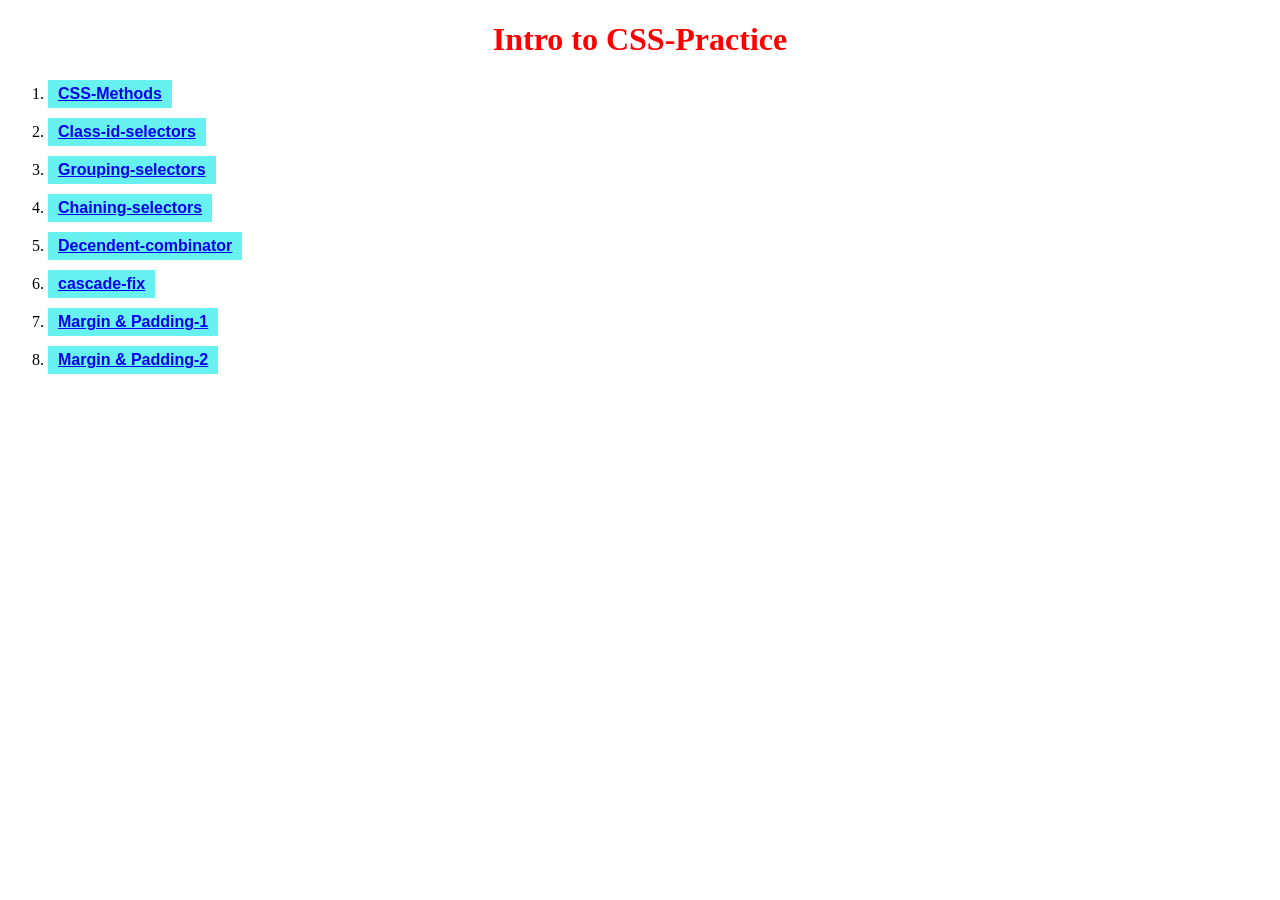
<file: index.html>
<!DOCTYPE html>
<html lang="en">
<head>
    <meta charset="UTF-8">
    <meta name="viewport" content="width=device-width, initial-scale=1.0">
    <title>My CSS Practice Hub</title>
    <link rel="stylesheet" href="./style.css">
</head>
<body>
    <h1>Intro to CSS-Practice</h1>
    <div>
        <ol>
           <li><a href="./index1.html">CSS-Methods</a></li>
           <li><a href="./index2.html">Class-id-selectors</a></li>
           <li><a href="./index3.html">Grouping-selectors</a></li>
           <li><a href="./index4.html">Chaining-selectors</a></li>
           <li><a href="./index5.html">Decendent-combinator</a></li>
           <li><a href="./index6.html">cascade-fix</a></li>
           <li><a href="./index7.html">Margin & Padding-1</a></li>
           <li><a href="./index8.html">Margin & Padding-2</a></li>
        </ol>
    </div>
</body>
</html>
</file>
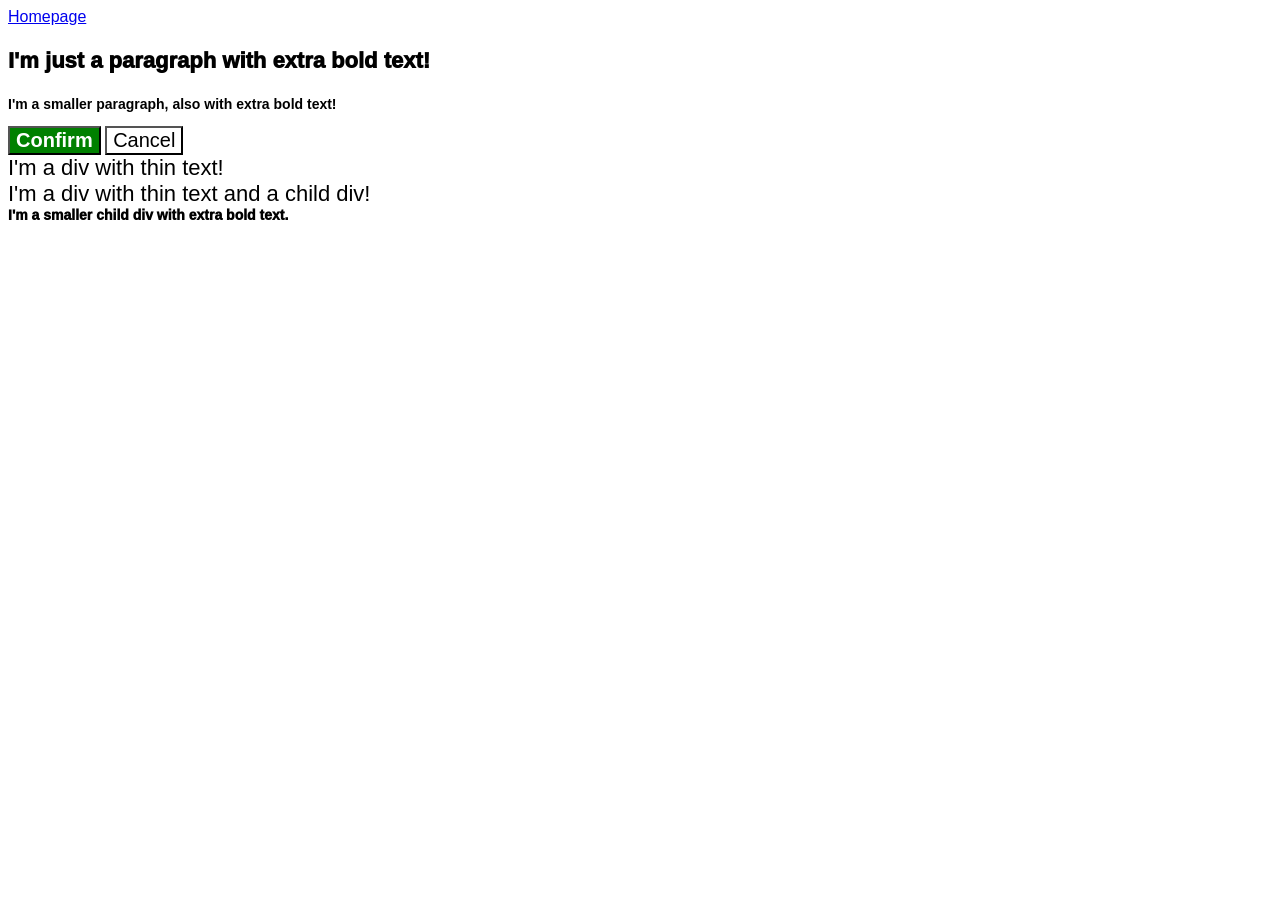
<file: cascade-fix.html>
<!DOCTYPE html>
<html lang="en">
  <head>
    <meta charset="UTF-8">
    <meta http-equiv="X-UA-Compatible" content="IE=edge">
    <meta name="viewport" content="width=device-width, initial-scale=1.0">
    <title>Fix the Cascade</title>
    <link rel="stylesheet" href="./cascade-fix.css">
  </head>
  <body>
    <a href="./index.html">Homepage</a><br>
    <p class="para">I'm just a paragraph with extra bold text!</p>
    <p class="para small-para">I'm a smaller paragraph, also with extra bold text!</p>

    <button id="confirm-button" class="button confirm">Confirm</button>
    <button id="cancel-button" class="button cancel">Cancel</button>

    <div class="text">I'm a div with thin text!</div>
    <div class="text">I'm a div with thin text and a child div!
      <div class="text child">I'm a smaller child div with extra bold text.</div>
    </div>
  </body>
</html>
</file>
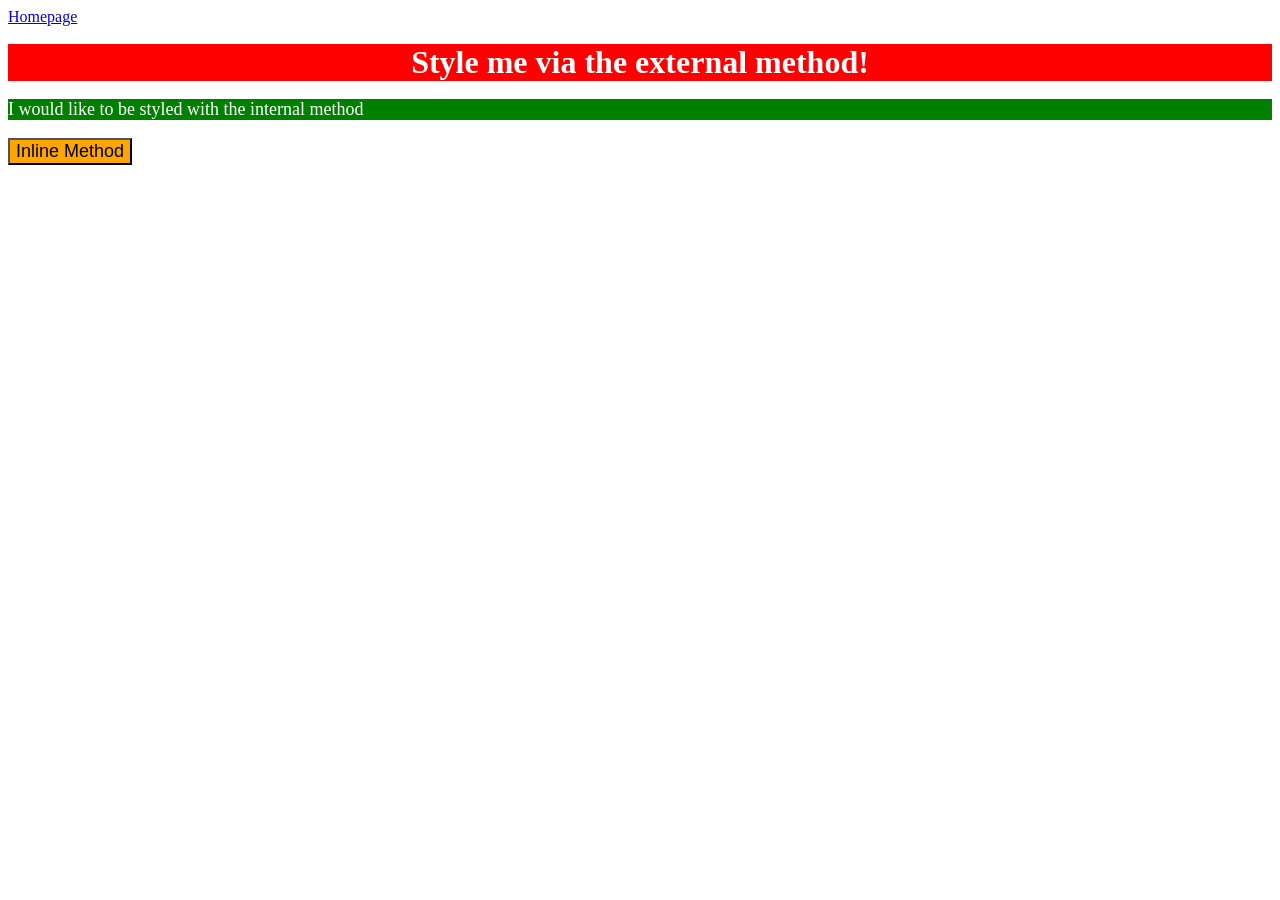
<file: index1.html>
<!DOCTYPE html>
<html lang="en">
<head>
    <meta charset="UTF-8">
    <meta name="viewport" content="width=device-width, initial-scale=1.0">
    <title>1st-CSS</title>
    <link rel="stylesheet" href="style1.css">

    <style>
        p {
            color: white;
            background-color: green;
            font-size: 18px;
        }
    </style>
</head>
<body>
    <a href="./index.html"><strog>Homepage</strog></a><br>
    &nbsp;
    <div>Style me via the external method!</div>
    <p>I would like to be styled with the internal method</p>
    <button style="color: black; background-color: orange; font-size: 18px;">Inline Method</button>
</body>
</html>
</file>
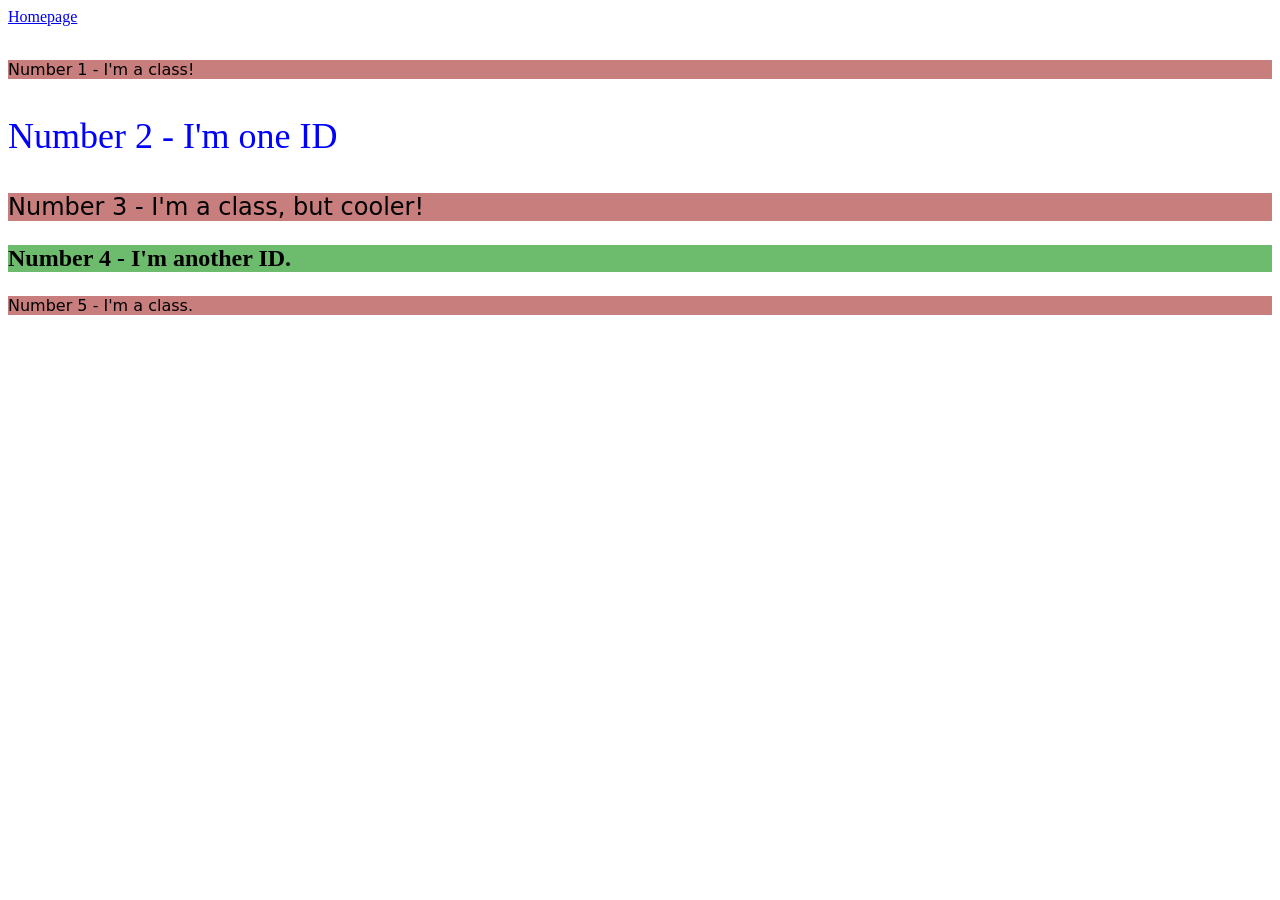
<file: index2.html>
<!DOCTYPE html>
<html lang="en">
<head>
    <meta charset="UTF-8">
    <meta name="viewport" content="width=device-width, initial-scale=1.0">
    <title>2nd-CSS</title>
    <link rel="stylesheet" href="style2.css">
</head>
<body>
     <a href="./index.html"><strog>Homepage</strog></a><br>
    &nbsp;
    <div class="yolo"><p>Number 1 - I'm a class!</p></div>
    <div id="even"><p>Number 2 - I'm one ID</p></div>
    <div class="yolo cooler"><p>Number 3 - I'm a class, but cooler!</p></div>
    <div id="everyone"><p>Number 4 - I'm another ID.</p></div>
    <div class="yolo"><p>Number 5 - I'm a class.</p></div>
</body>
</html>
</file>
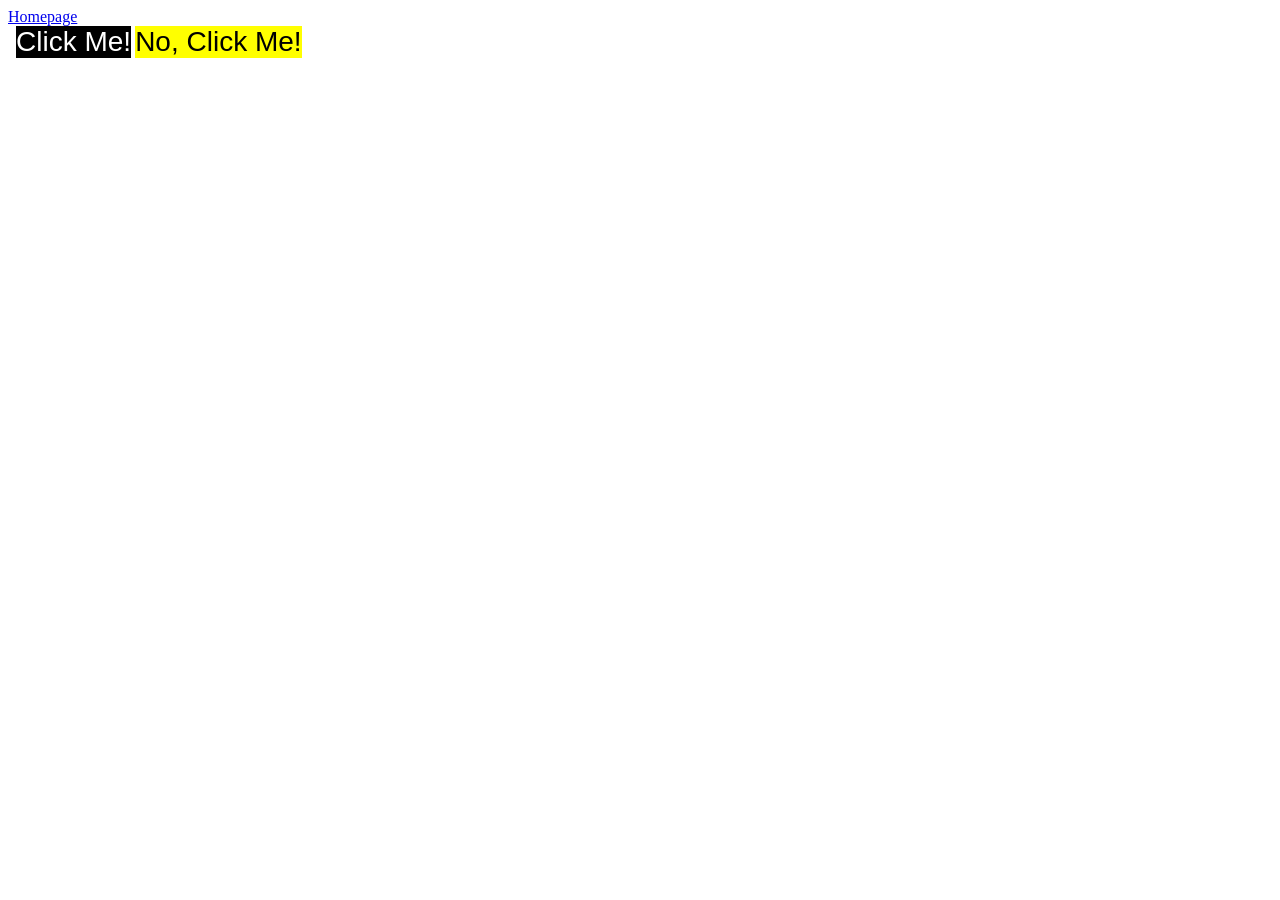
<file: index3.html>
<!DOCTYPE html>
<html lang="en">
<head>
    <meta charset="UTF-8">
    <meta name="viewport" content="width=device-width, initial-scale=1.0">
    <title>3rd-CSS</title>
    <link rel="stylesheet" href="style3.css">
</head>
<body>
     <a href="./index.html"><strog>Homepage</strog></a><br>
    &nbsp;
    <div class="first">Click Me!</div> 
    <div class="second">No, Click Me!</div> 
</body>
</html>
</file>
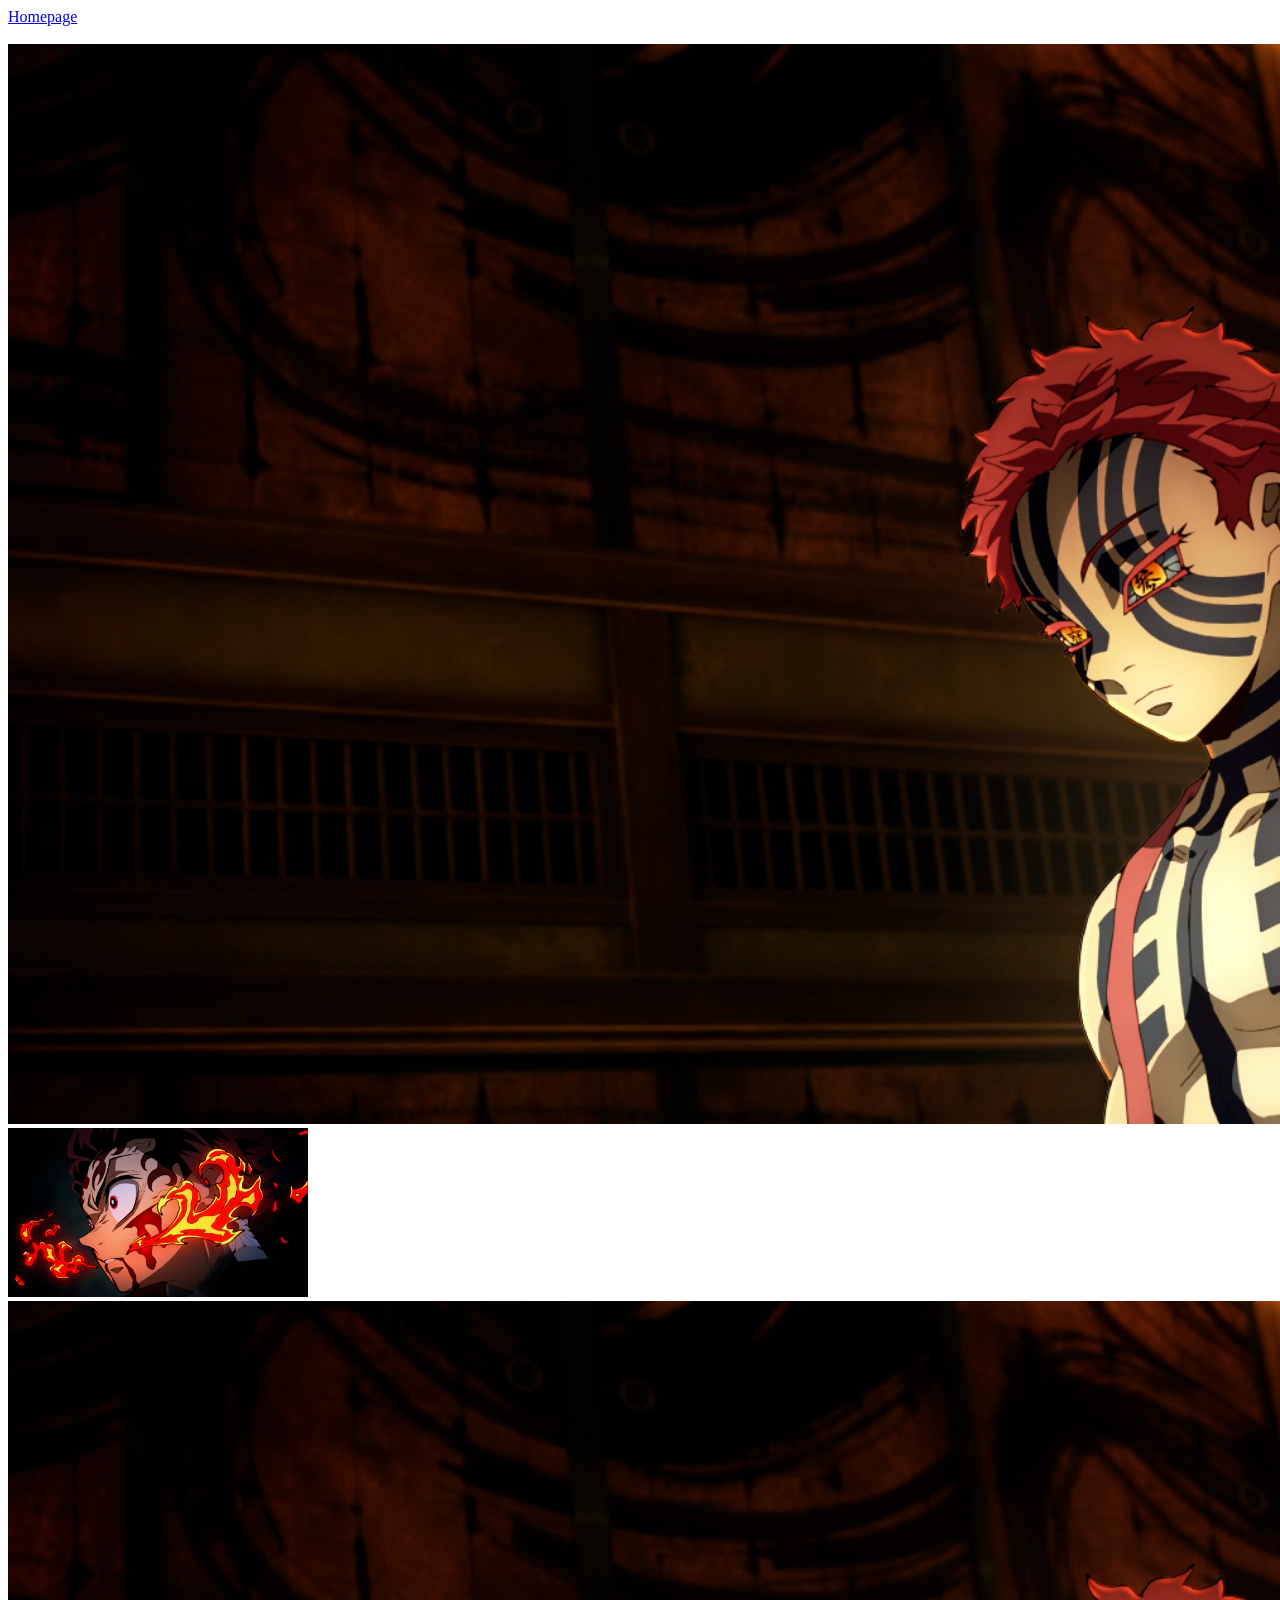
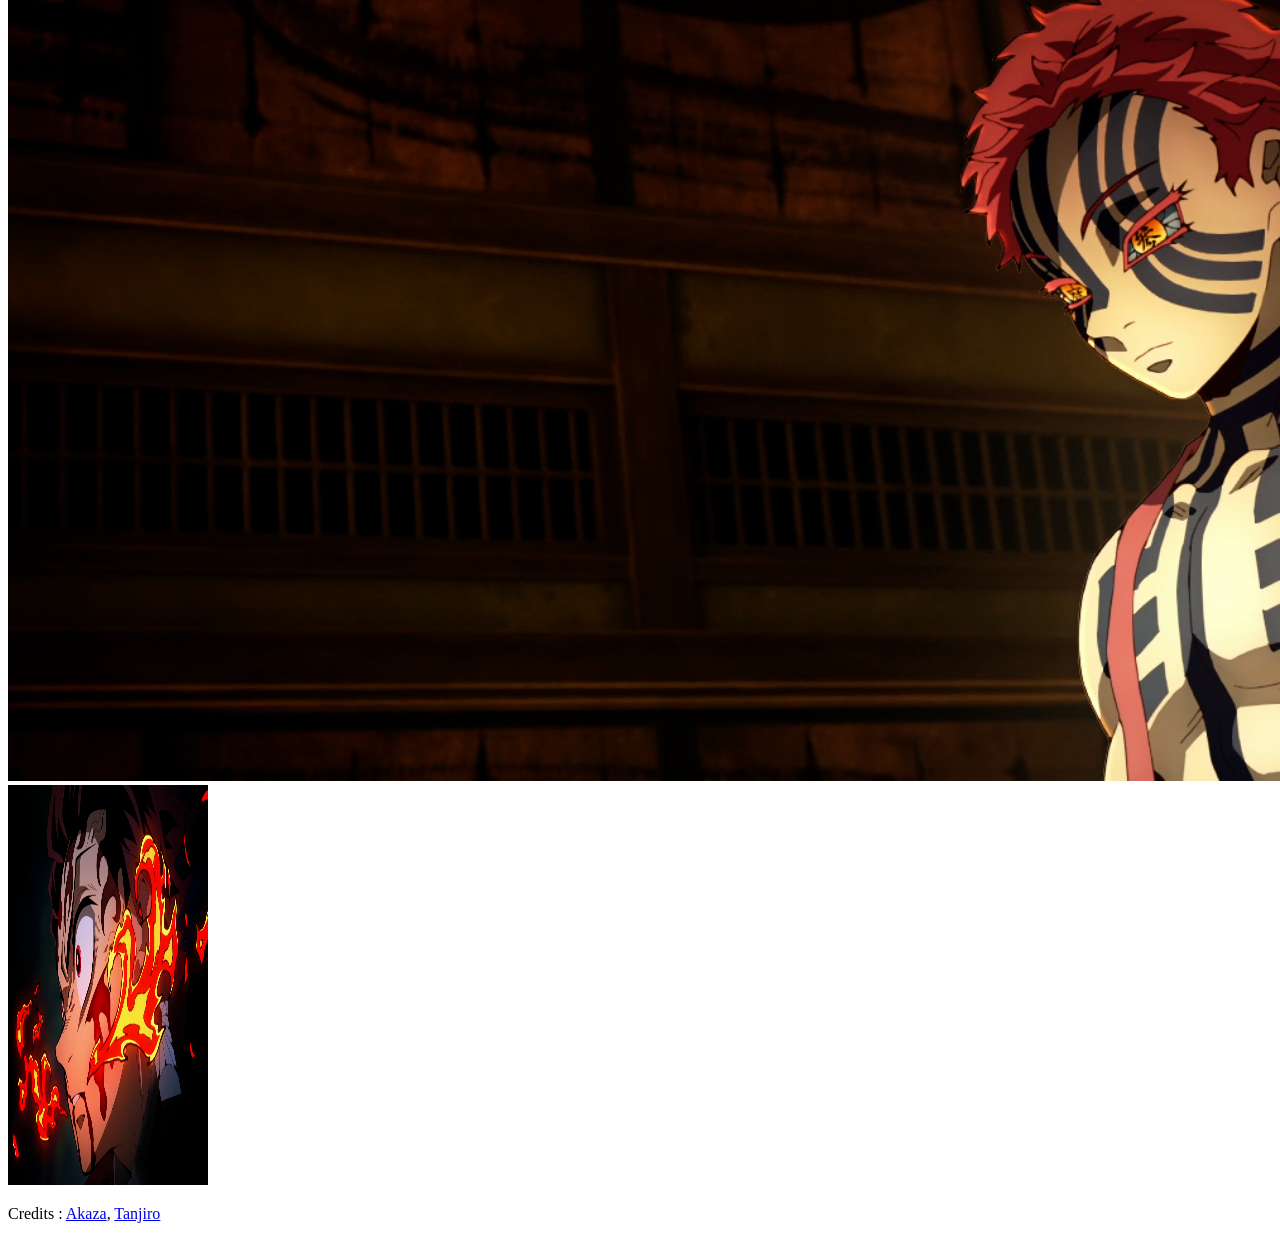
<file: index4.html>
<!DOCTYPE html>
<html lang="en">
<head>
    <meta charset="UTF-8">
    <meta name="viewport" content="width=device-width, initial-scale=1.0">
    <title>4th-CSS</title>
    <link rel="stylesheet" href="style4.css">
</head>
<body>
     <a href="./index.html"><strog>Homepage</strog></a><br>
    &nbsp;
    <img src="./pics/Akaza.png" alt="Akaza thinking" class="avatar">    
    <img src="./pics/Tanjiro.png" alt="Angry Tanjiro" class="avatar proportioned">    
    <img src="./pics/Akaza.png" alt="Akaza thinking" class="avatar">    
    <img src="./pics/Tanjiro.png" alt="Angry Tanjiro" class="avatar distorted">    
    <p>Credits : <a href="https://wall.alphacoders.com/big.php?i=1321449" target="_blank">Akaza</a>, <a href="https://wall.alphacoders.com/big.php?i=1331191" target="_blank">Tanjiro</a></p>
</body>
</html>
</file>
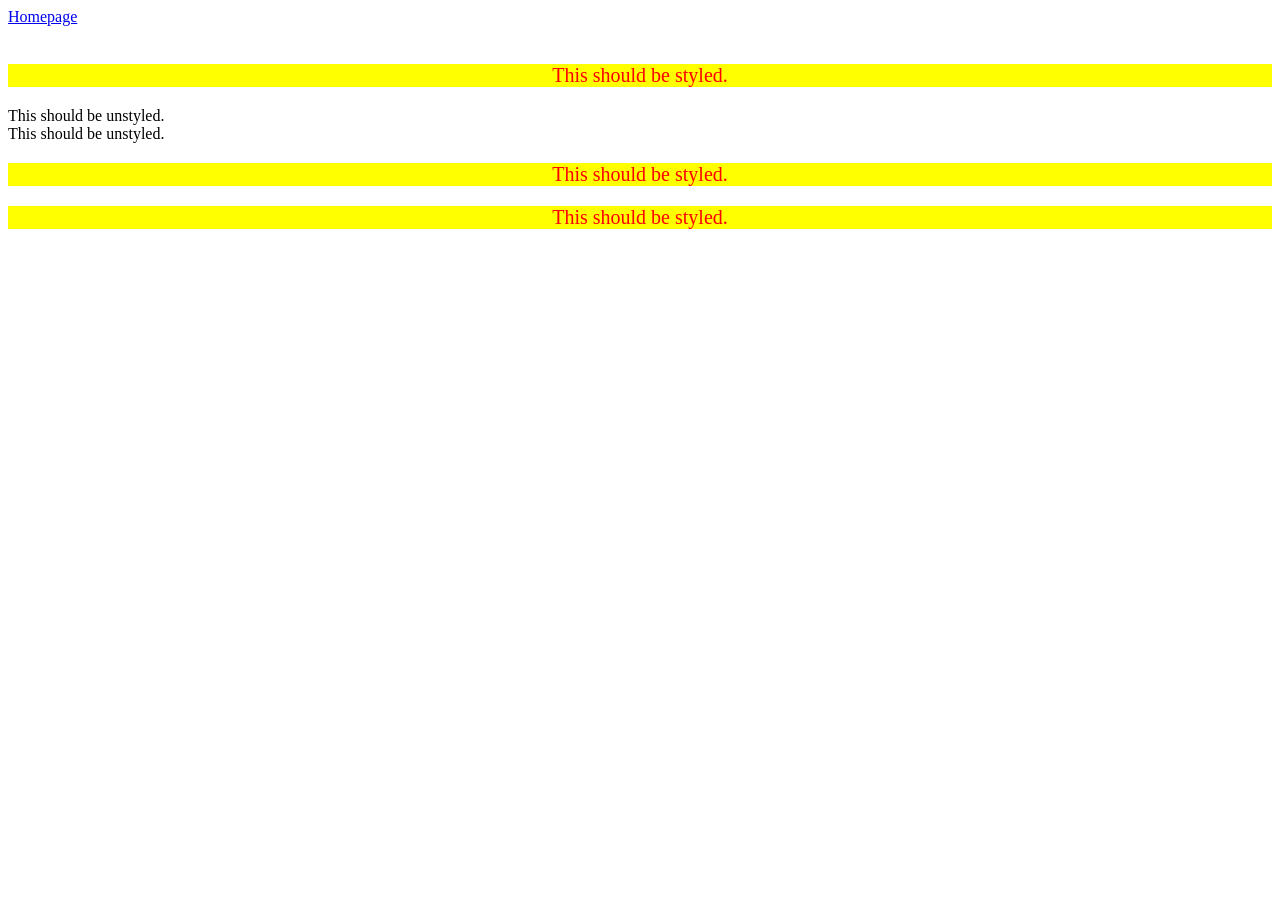
<file: index5.html>
<!DOCTYPE html>
<html lang="en">
<head>
    <meta charset="UTF-8">
    <meta name="viewport" content="width=device-width, initial-scale=1.0">
    <title>5th-CSS</title>
    <link rel="stylesheet" href="style5.css">
</head>
<body>
     <a href="./index.html"><strog>Homepage</strog></a><br>
    &nbsp;
    <div>
        <p>This should be styled.</p>
        This should be unstyled.<br>
        This should be unstyled.
        <p>This should be styled.</p>
        <p>This should be styled.</p>
    </div>
</body>
</html>
</file>
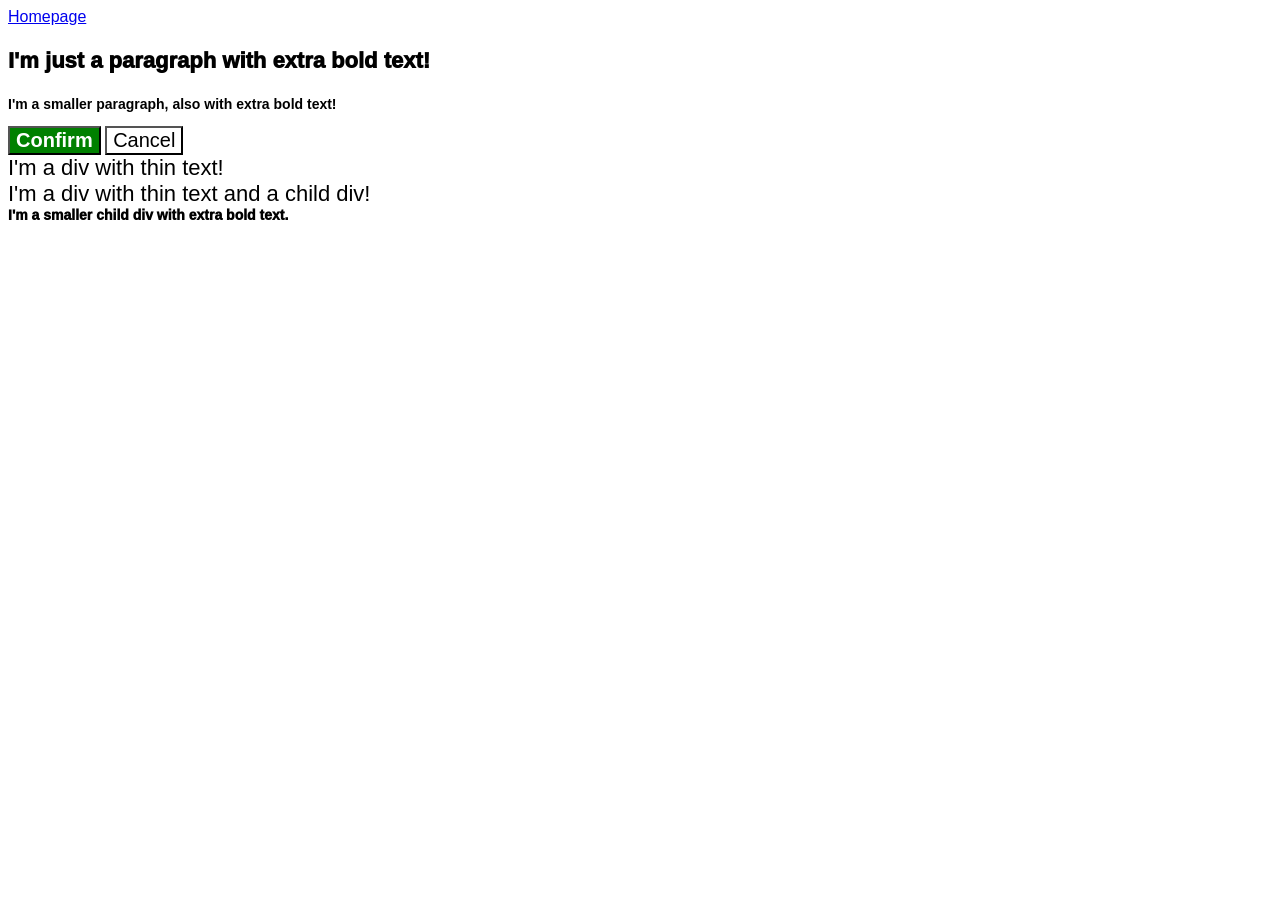
<file: index6.html>
<!DOCTYPE html>
<html lang="en">
  <head>
    <meta charset="UTF-8">
    <meta http-equiv="X-UA-Compatible" content="IE=edge">
    <meta name="viewport" content="width=device-width, initial-scale=1.0">
    <title>Fix the Cascade</title>
    <link rel="stylesheet" href="./style6.css">
  </head>
  <body>
    <a href="./index.html">Homepage</a><br>
    <p class="para">I'm just a paragraph with extra bold text!</p>
    <p class="para small-para">I'm a smaller paragraph, also with extra bold text!</p>

    <button id="confirm-button" class="button confirm">Confirm</button>
    <button id="cancel-button" class="button cancel">Cancel</button>

    <div class="text">I'm a div with thin text!</div>
    <div class="text">I'm a div with thin text and a child div!
      <div class="text child">I'm a smaller child div with extra bold text.</div>
    </div>
  </body>
</html>
</file>
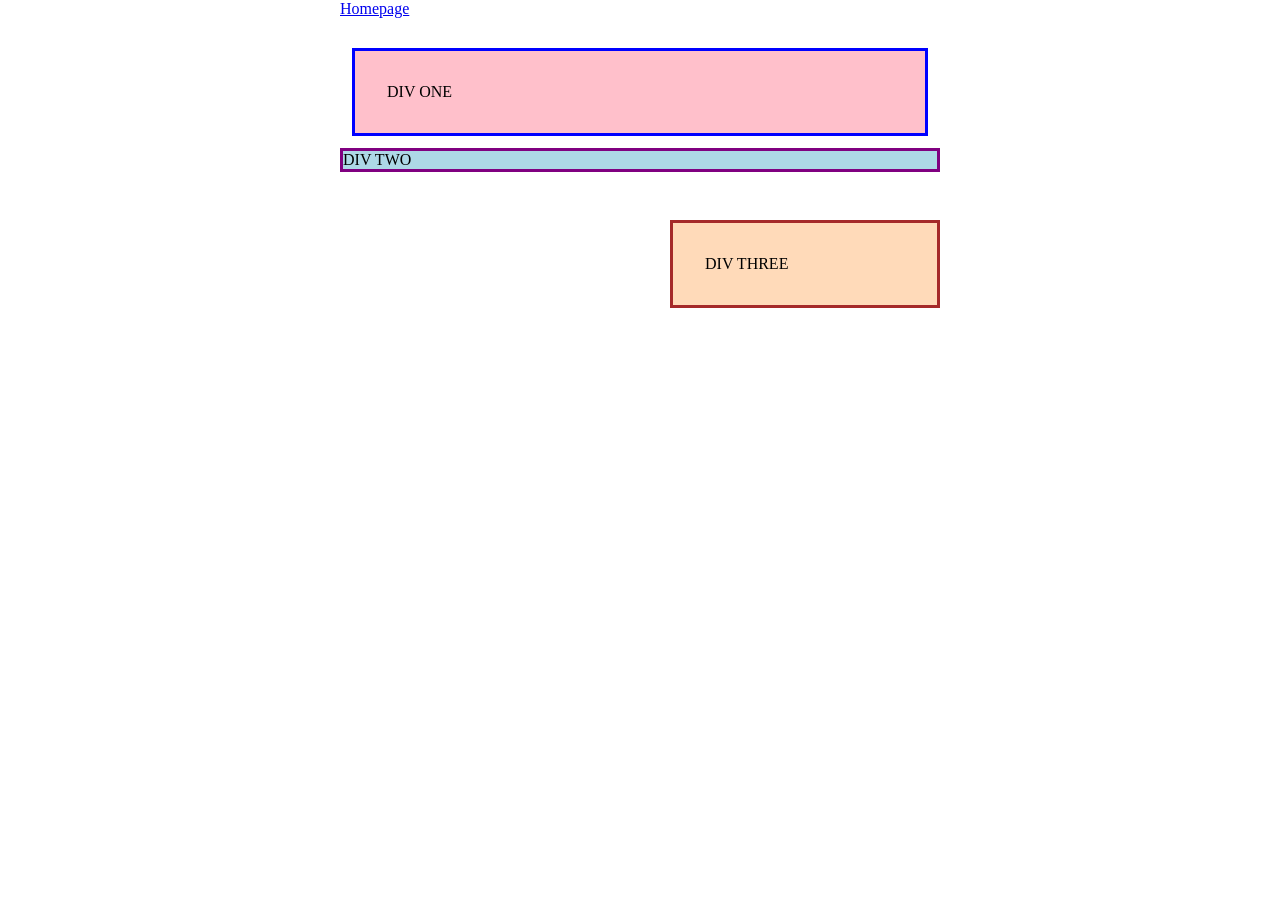
<file: index7.html>
<!DOCTYPE html>
<html lang="en">
  <head>
    <meta charset="UTF-8">
    <meta http-equiv="X-UA-Compatible" content="IE=edge">
    <meta name="viewport" content="width=device-width, initial-scale=1.0">
    <title>Margin and Padding exercise</title>
    <link rel="stylesheet" href="style7.css">
  </head>
  <body>
     <a href="./index.html"><strog>Homepage</strog></a><br>
    &nbsp;
    <div class="one">
      DIV ONE
    </div>
    <div class="two">
      DIV TWO
    </div>
    <div class="three">
      DIV THREE
    </div>
  </body>
</html>
</file>
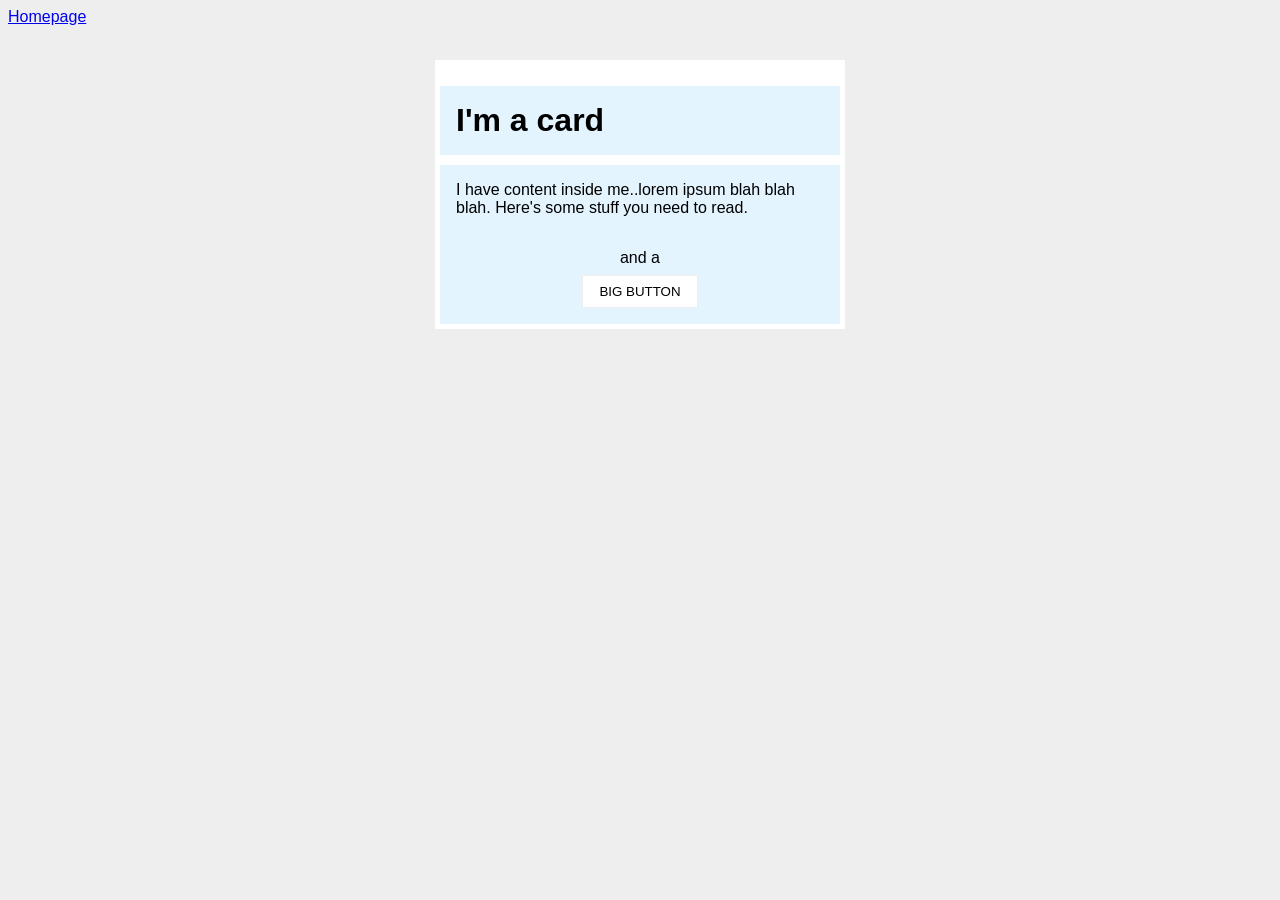
<file: index8.html>
<!DOCTYPE html>
<html lang="en">
  <head>
    <meta charset="UTF-8">
    <meta http-equiv="X-UA-Compatible" content="IE=edge">
    <meta name="viewport" content="width=device-width, initial-scale=1.0">
    <title>Margin and Padding exercise 2</title>
    <link rel="stylesheet" href="./style8.css">
  </head>
  <body>
    <a href="./index.html"><strog>Homepage</strog></a><br>
    &nbsp;
    <div class="card">
      <h1 class="title">I'm a card</h1>
      <div class="content">I have content inside me..lorem ipsum blah blah blah. Here's some stuff you need to read.</div>
      <div class="button-container">and a <button>BIG BUTTON</button></div>
    </div>
  </body>
</html>
</file>
<file: style.css>
h1 {
    color: red;
    text-align: center;
    font-weight: bold;
}

div ol li a {
    font-family: 'Franklin Gothic Medium', 'Arial Narrow', Arial, sans-serif;
    font-weight: bold;
    background-color: rgb(103, 241, 241);
    display: inline-block;
    padding: 5px 10px;
    margin-bottom: 10px;
}
</file>
<file: cascade-fix.css>
body {
  font-family: Arial, Helvetica, sans-serif;
}

.para,
.small-para {
  color: hsl(0, 0%, 0%);
  font-weight: 1000;
  font-size: 22px;
}

.small-para {
  font-size: 14px;
  font-weight: 800;
}

.confirm {
  background: green;
  color: white;
  font-weight: bold;
} 

.button {
  background-color: rgb(255, 255, 255);
  color: rgb(0, 0, 0);
  font-size: 20px;
}

#confirm-button {
    color: white;
    background-color: green;
    font-weight: bold;
}

.text.child {
  color: rgb(0, 0, 0);
  font-weight: 1000;
  font-size: 14px;
}

div.text {
  color: rgb(0, 0, 0);
  font-size: 22px;
  font-weight: 100;
}
</file>
<file: style1.css>
div {
    color: white;
    background-color: red;
    font-weight: bold;
    text-align: center;
    font-size: 32px;
}
</file>
<file: style2.css>
.yolo {
    background-color: rgb(201, 126, 126);
    font-family: Veranda, "DejaVu Sans", sans-serif;
}

#even {
    color: blue;
    font-size: 36px;
}

.cooler {
    font-size: 24px;
}
#everyone {
    background-color: rgb(109, 187, 109);
    font-weight: bold;
    font-size: 24px;
}
</file>
<file: style3.css>
.first,
.second {
    font-size: 28px;
    font-family: Helvetica, "Times New Roman", sans-serif;
}

.first {
    background-color: black;
    color: white;
    display: inline-block;
}

.second {
    background-color: yellow;
    color: black;
    display: inline-block;
}
</file>
<file: style4.css>
.avatar.proportioned {
    width: 300px;
}

.avatar.distorted {
    width: 200px;
    height: 400px;
}
</file>
<file: style5.css>
div p {
    background-color: yellow;
    color: red;
    font-size: 20px;
    text-align: center;
}
</file>
<file: style6.css>
body {
  font-family: Arial, Helvetica, sans-serif;
}

.para,
.small-para {
  color: hsl(0, 0%, 0%);
  font-weight: 1000;
  font-size: 22px;
}

.small-para {
  font-size: 14px;
  font-weight: 800;
}

.confirm {
  background: green;
  color: white;
  font-weight: bold;
} 

.button {
  background-color: rgb(255, 255, 255);
  color: rgb(0, 0, 0);
  font-size: 20px;
}

#confirm-button {
    color: white;
    background-color: green;
    font-weight: bold;
}

.text.child {
  color: rgb(0, 0, 0);
  font-weight: 1000;
  font-size: 14px;
}

div.text {
  color: rgb(0, 0, 0);
  font-size: 22px;
  font-weight: 100;
}
</file>
<file: style7.css>
body {
  max-width: 600px;
  margin: 0 auto;
}

.one {
  background: pink;
  border: 3px solid blue;
  /* CHANGE ME */
  padding: 32px;
  margin: 12px;
}

.two {
  background: lightblue;
  border: 3px solid purple;
  /* CHANGE ME */
  margin-bottom: 48px;
}

.three {
  background: peachpuff;
  border: 3px solid brown;
  width: 200px;
  /* CHANGE ME */
  padding: 32px;
  margin-left: auto;
}
</file>
<file: style8.css>
body {
  background: #eee;
  font-family: sans-serif;
}

.card {
  width: 400px;
  background: #fff;
  margin: 16px auto;
  border: 5px solid #fff;
}

.title {
  background: #e3f4ff;
  border: 3px;
  padding: 16px;
  margin-bottom: 10px;
}

.content {
  background: #e3f4ff;
  padding: 16px;
  margin-bottom: 10pxT;
}

.button-container {
  text-align: center;
  background: #e3f4ff;
  padding: 16px;
}

button {
  background: white;
  border: 1px solid #eee;
  display: block;
  margin: 8px auto 0;
  padding: 8px 16px;
}
</file>
